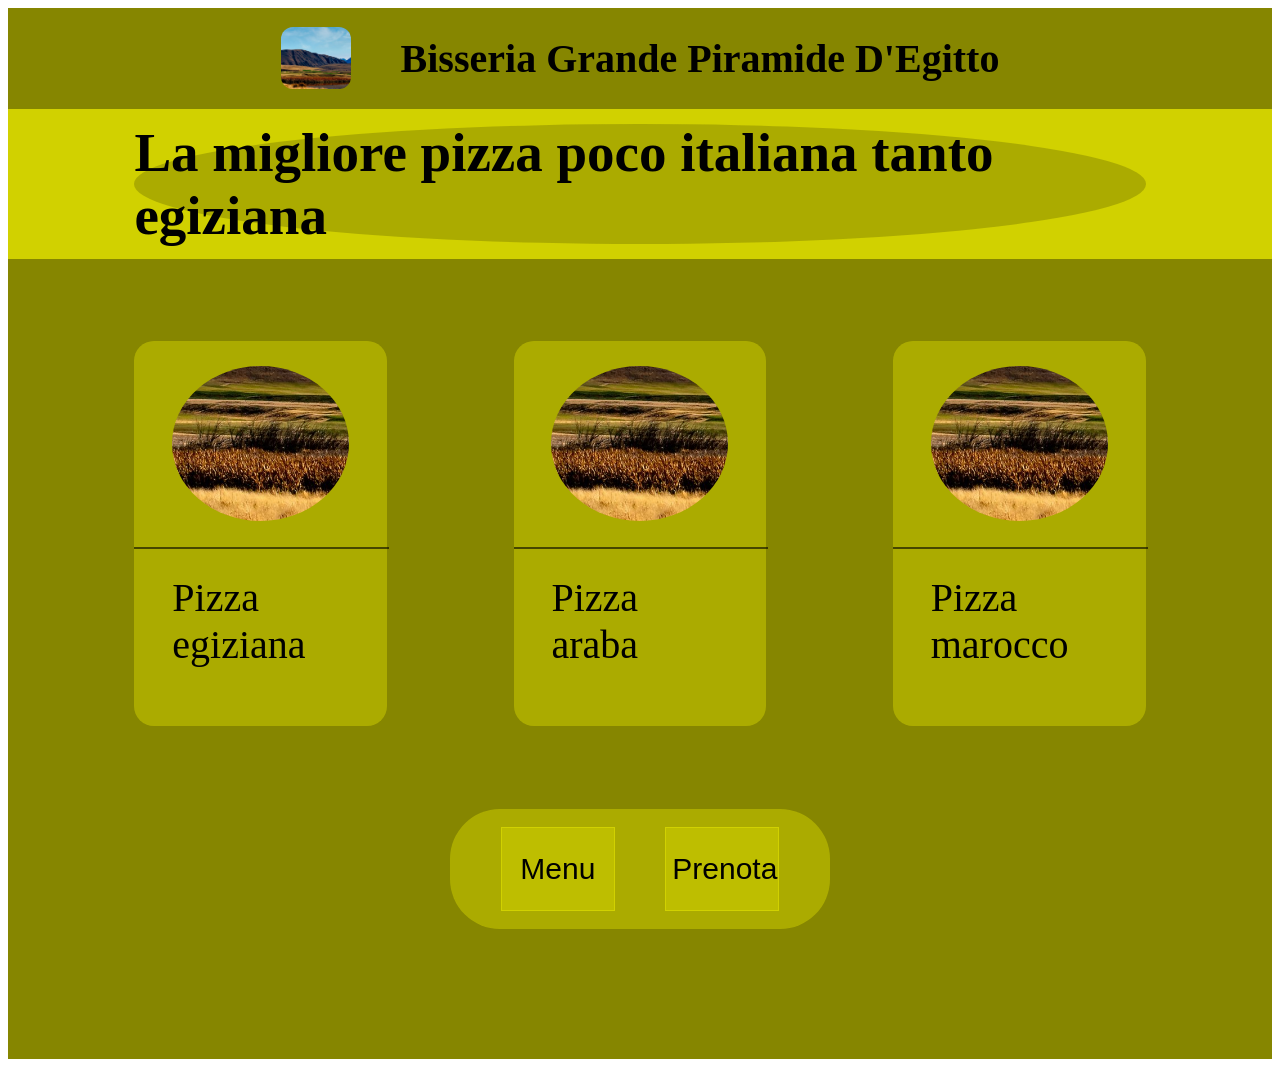
<file: index.html>
<!DOCTYPE html>
<html lang="en">
<head>
    <meta charset="UTF-8">
    <meta name="viewport" content="width=device-width, initial-scale=1.0">
    <title>Document</title>

    <link rel="stylesheet" href="./css/style.css">
</head>
<body>
    <header>
        <div class="header-content">
            <img src="./img/logo.png" alt="Logo" class="logo-header">

            <h1>Bisseria Grande Piramide D'Egitto</h1>
        </div>
    </header>
    <nav>
        <div class="messaggio_promozionale">
            <h2>La migliore pizza poco italiana tanto egiziana</h2>
        </div>
    </nav>
    <main>
        <section class="presentation">
            <div class="presentation-card">
                <img src="./img/pizza.png" alt="foto pizza egiziana" class="pizza-foto">
                <hr>
                <rl>Pizza egiziana</rl>
            </div>
            <div class="presentation-card">
                <img src="./img/pizza.png" alt="foto pizza egiziana" class="pizza-foto">
                <hr>
                <rl>Pizza araba</rl>
            </div>
            <div class="presentation-card">
                <img src="./img/pizza.png" alt="foto pizza egiziana" class="pizza-foto">
                <hr>
                <rl>Pizza marocco</rl>
            </div>
        </section>

        <div class="links">
            <button href="./menu.html">Menu</button>
            <button href="./prenota.html">Prenota</button>
        </div>
        
    </main>
</body>
</html>
</file>
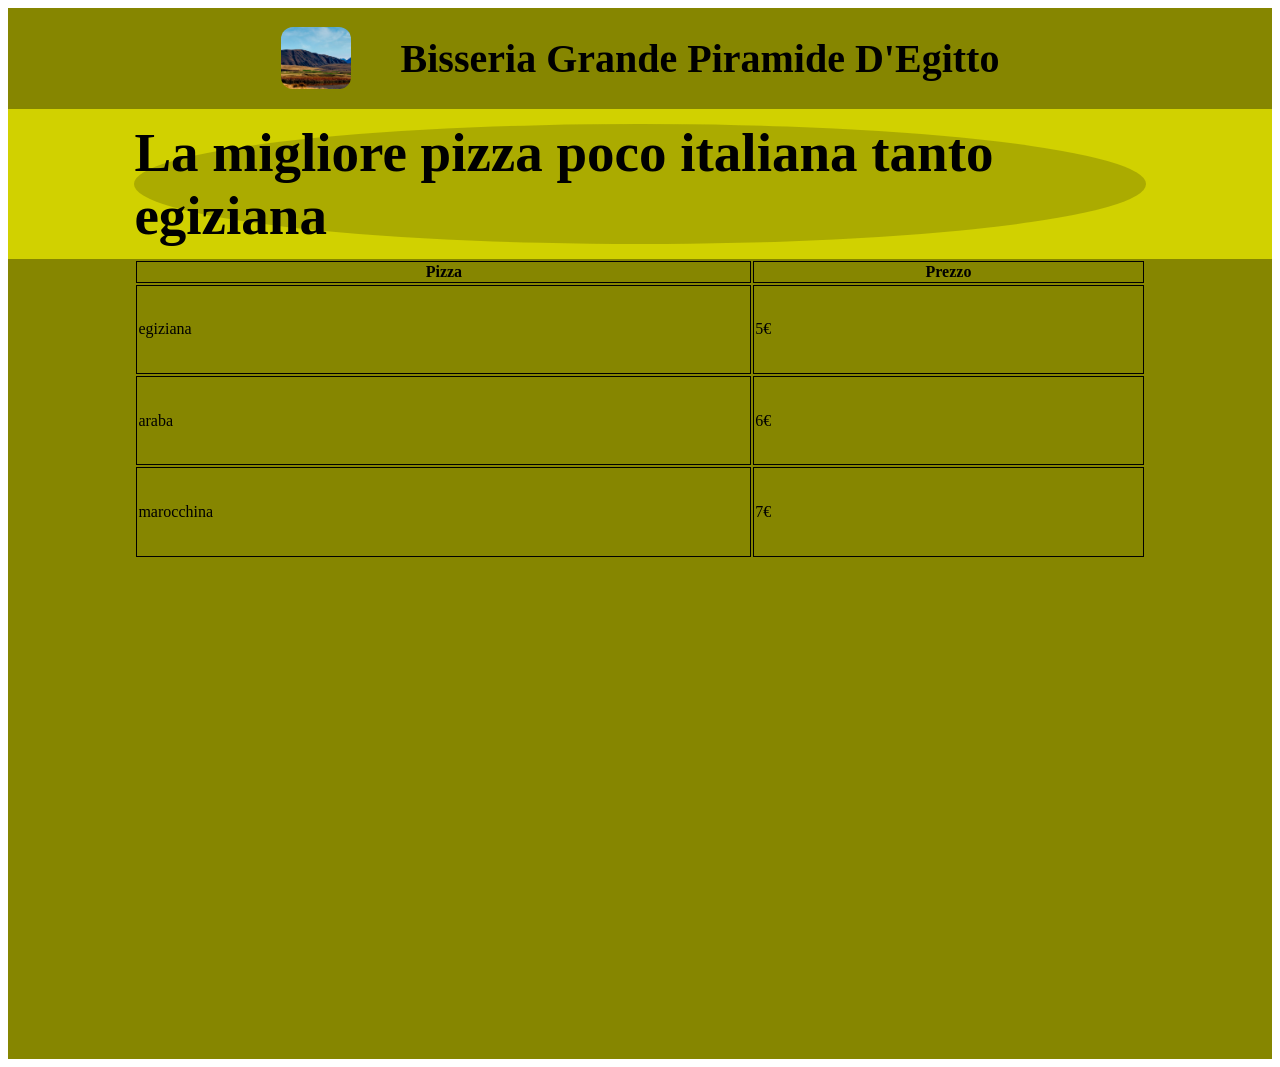
<file: menu.html>
<!DOCTYPE html>
<html lang="en">
<head>
    <meta charset="UTF-8">
    <meta name="viewport" content="width=device-width, initial-scale=1.0">
    <title>Document</title>
    <link rel="stylesheet" href="./css/style.css">
</head>
<body>
    <header>
        <div class="header-content">
            <img src="./img/logo.png" alt="Logo" class="logo-header">

            <h1>Bisseria Grande Piramide D'Egitto</h1>
        </div>
    </header>
    <nav>
        <div class="messaggio_promozionale">
            <h2>La migliore pizza poco italiana tanto egiziana</h2>
        </div>
    </nav>
    <main>
        <table>
            <thead>
                <tr>
                    <th> Pizza </th>
                    <th> Prezzo </th>
                </tr>
            </thead>
            <tbody>
                <tr>
                    <td> egiziana </td>
                    <td> 5€ </td>
                </tr>
                <tr>
                    <td> araba </td>
                    <td> 6€ </td>
                </tr>
                <tr>
                    <td> marocchina </td>
                    <td> 7€ </td>
                </tr>
            </tbody>
        </table>
    </main>
</body>
</html>
</file>
<file: css/style.css>
body{
    display: flex;
    flex-direction: column;
    align-items: center;
}

header{
    display: flex;
    flex-direction: row;
    width: 100%;
    max-height: 150px;
    height: 100%;
    background-color:rgb(134, 134, 0);
}

.header-content{
    height: 100%;
    width: 100%;
    display: flex;
    flex-direction: row;
    align-items: center;
    justify-content: center;
}

.logo-header{
    max-width: 70px;
    max-height: 70x;

    border-radius: 12px;
}

h1{
    margin-left: 50px;
    color: black;
    font-size: 40px;
}

nav{
    width:100%;
    height: 150px;
    background-color: rgb(209, 209, 0);
    display: flex;
    align-items: center;
    justify-content: center;
}

.messaggio_promozionale{
    height:80%;
    width: 80%;
    background-color: rgb(134, 134, 0, 0.5);
    border-radius:50%;
    display:flex;
    align-items: center;
    justify-content: center;
}

h2{
    font-size: 55px;
    color:blac;    
}

main{
    display:flex;
    flex-direction: column;
    background-color: rgb(134, 134, 0);
    width: 100%;
    height: 800px;
    align-items: center;
}

.presentation{
    display: flex;
    flex-direction: row;
    width:100%;
    height: 550px;
    justify-content:space-evenly;
    align-items: center;
}

.presentation-card{
    max-width: 20%;
    width:100%;
    height:70%;
    background-color: rgb(209, 209, 0, 0.5);
    display: flex;
    flex-direction: column;
    align-items: center;
    border-radius: 20px;
}

.pizza-foto{
    margin-top: 10%;
    max-height: 55%;
    max-width: 90%;
    border-radius: 50%;
}

hr{
    margin-top:10%;
    width: 100%;
    border:1px, solid, rgba(0, 0, 0, 0.589);
}

rl{
    font-size: 40px;
    max-width: 70%;
    margin-top:7%
}

.links{
    width:30%;
    height:15%;
    display: flex;
    flex-direction: row;
    justify-content:space-evenly ;
    align-items: center;
    background-color: rgb(209, 209, 0, 0.5);
    border-radius: 50px;
}

button{
    width: 30%;
    height: 70%;
    border: 1px, solid, rgb(209, 209, 0.5);
    background-color: rgb(209, 209, 0, 0.5);
    font-size: 30px;
}

button:hover{
    cursor:pointer; 
}

table{
    width:80%;
    height: 300px;
    justify-content: center;
    align-items: center;
}

th{
    border:1px,solid,black;
}

td{
    border:1px,solid,black
}
</file>
